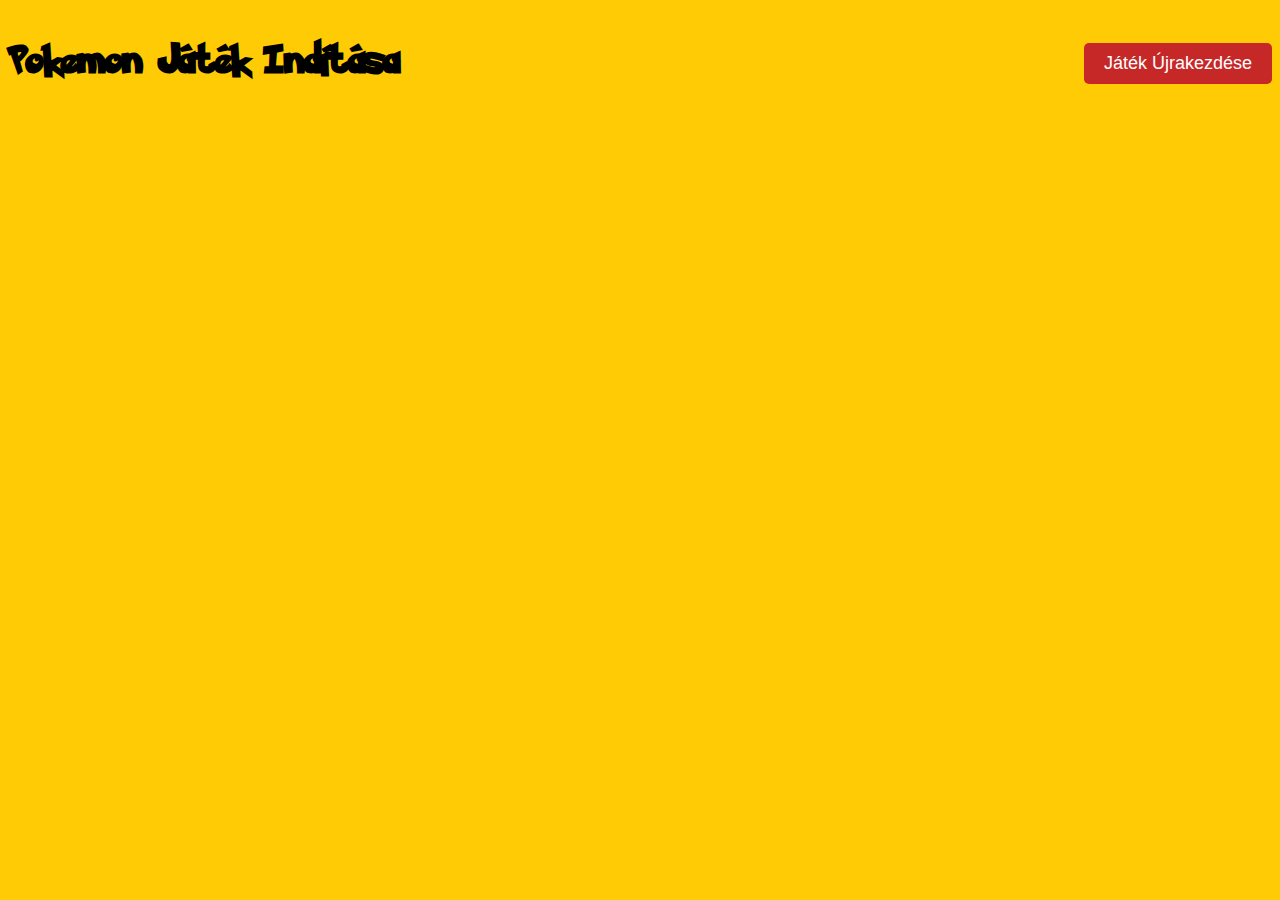
<file: index.html>
<!DOCTYPE html>
<html lang="hu">
<head>
    <meta charset="UTF-8">
    <meta name="viewport" content="width=device-width, initial-scale=1.0">
    <title>Pokemon Memória Játék</title>
    <link rel="stylesheet" href="app.css">
</head>
<body>

    <div class="container">
        <header>
            <h1>Pokemon Játék Indítása</h1>
            <button onclick="resetGame()">Játék Újrakezdése</button>
        </header>
        <div id="game"></div>
    </div>
    
    <script src="app.js"></script>
</body>
</html>
</file>
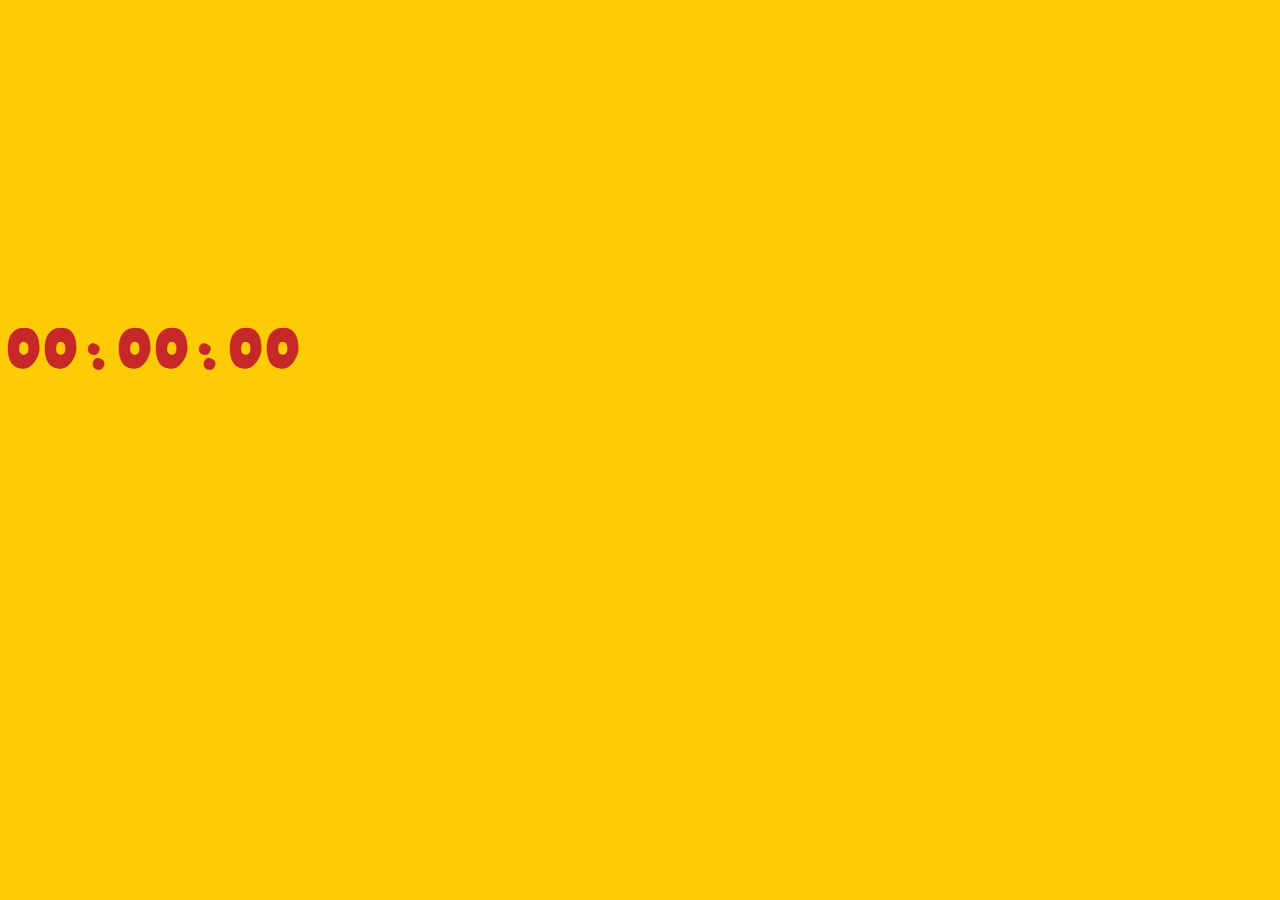
<file: game.html>
<!DOCTYPE html>
<html lang="hu">
<head>
    <meta charset="UTF-8">
    <meta name="viewport" content="width=device-width, initial-scale=1.0">
    <title>Pokemon Memória Játék</title>
    <link rel="stylesheet" href="app.css">
</head>
<body>
    <div class="mainc">
        <div class="left">
            <div id="timer">00:00:00</div>
        </div>
            <div class="container">
                <header>
                </header>
                <div id="game"></div>
            </div>
    </div>
    
    <script src="app.js"></script>
</body>
</html>
</file>
<file: app.css>
@font-face {
    font-family: pokemon;
    src: url(Pokemon\ Solid.ttf);
}
body {
    background-color: #ffcb05;
}
.mainc {
    display: grid;
    align-items: center;
    justify-items: center;
    grid-template-columns: 300px repeat(2,1fr);
    grid-gap: 20px;
}
.container {
    display: flex;
    justify-content: center;
    flex-direction: column;
    align-items: center;
    font-family: pokemon;
    border-radius: 30px;
    margin-top: 20px;
}
header {
    display: flex;
    align-items: center;
    justify-content: space-between;
    width: 100%;
}
#game {
    display: grid;
    grid-template-columns: repeat(4, 160px);
    grid-template-rows: repeat(4, 160px);
    grid-gap: 10px;
}
.card {
    box-shadow: 0 3px 10px rgba(200, 200, 200, 0.9);
    border-radius: 10px;
    position: relative;
    overflow: hidden;
    transform-style: preserve-3d;
    color: blue;
}
.card img {
    width: 7rem;
    height: 7rem;
}
.card span {
    font-size: 1rem;
    padding-bottom: 10px;
    color: rgba(0,0,0,0.6);
    text-shadow: 2px 2px 6px rgba(0,0,0,0.2),
                 0px -5px 15px rgba(255,255,255,0.3);

}
.front {
    background-image: url(pokeball.png);
    background-position: center;
    background-repeat: no-repeat;
    background-color: black;
}
.front, .back {
    height: 100%;
    width: 100%;
    display: flex;
    flex-direction: column;
    justify-content: center;
    align-items: center;
    position: absolute;
    backface-visibility: hidden;
    transition: transform 0.5s;
}
.rotated {
    transform: rotateY(180deg);
}
button {
    font-size:18px;
    background-color: #c62828;
    color: white;
    border-radius: 5px;
    border: none;
    padding: 10px 20px;
    cursor: pointer;
}
.conti {
    position: fixed;
    top: 0;
    left: 0;
    width: 100%;
    height: 100%;
    background-color: #ffcb05;
    display: flex;
    align-items: center;
    justify-content: center;
}
.game-start {
    background-color: #2a75bb;
    width: 500px;
    height: 600px;
    display: flex;
    align-items: center;
    justify-content: center;
    flex-direction: column;
    box-shadow: rgba(0, 0, 0, 0.35) 0px 5px 15px;
    border-radius: 20px;
    border: solid 6px white;

}
.game-start a {
    margin-top: 50px;
    font-size: 3rem;
    font-family: pokemon;
    text-decoration: none;
    color: white;
             letter-spacing: 4px;
}
.game-start h2 {
    padding-top: 10px;
    padding-bottom: 10px;
    margin-top: 100px;
    font-size: 5vw;
    color: #34495e;
    background-color: white;
    width: 100%;
    height: 5vw;
    display: flex;
    align-items: center;
    justify-content: center;
    box-shadow: rgba(0, 0, 0, 0.35) 0px 5px 15px;
}
.game-start button {
    box-shadow: rgba(0, 0, 0, 0.35) 0px 5px 15px;
    width: 30vw;
    height: 7vw;
    font-size: 3vw;
    border-radius: 10px;
    background-color: #ffcb05;
    color: #34495e;
    transition: 0.3s ease;
    font-family: Arial, Helvetica, sans-serif;
}
.game-start button:hover {
    background-color: crimson;
    color: white;
    transform: scale(1.1);
}
.left #timer {
    font-size: 3rem;
    color: #c62828;
    font-weight: 600;
    font-family: pokemon;
    letter-spacing: 10px;
}
@media (max-width: 700px) {
    .left #timer {
        display: none;
    }
    .mainc {
        display: flex;
        align-items: center;
        justify-content: center;
        margin: 0 auto;
        grid-gap: 0;
    }
    #game {
        display: grid;
        grid-template-columns: repeat(3, 120px);
        grid-template-rows: repeat(5, 120px);
        grid-gap: 10px;
    }
    .card img {
        width: 4rem;
        height: 4rem;
    }
    .conti {
    position: relative;
    top: 20px;
    margin: 0 auto;
    width: 90%;
    height: 70%;
    }
    .game-start h2 {
        font-size: 2.5rem;
        padding-top: 20px;
        padding-bottom: 20px;
    }
    .game-start button {
        width: 60vw;
        height: 15vw;
        font-size: 1.6rem;
    }
}
</file>
